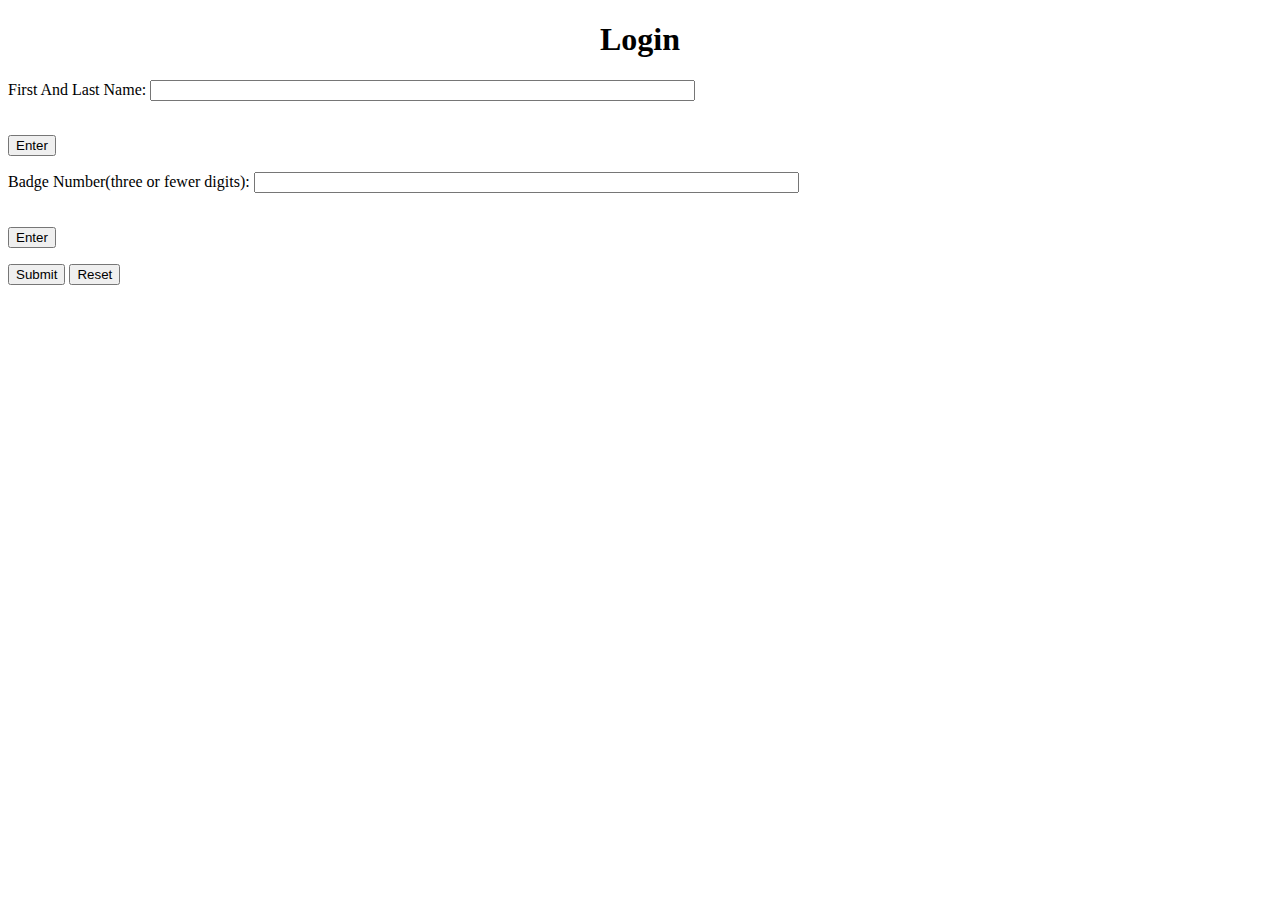
<file: space operations login.html>
<!DOCTYPE html>
<!--Jason Hardison-->
<html lang="en">
<head>
    <meta charset="UTF-8">
    <meta http-equiv="X-UA-Compatible" content="IE=edge">
    <meta name="viewport" content="width=device-width, initial-scale=1.0">
    <title>Document</title>
</head>
<body>
    <h1 style="text-align: center"> Login </h1>          
<form name="RegForm" action="UAT Space Program3.html" onsubmit="return UAT_Space_Program3"> 
    <p>First And Last Name: <input type="text" size=65 name="Name"> </p><br>
    <input type = "submit" formaction="space operations login.html" value = "Enter" onclick="validateName()"> 
    <script type = "text/javascript">
        function validateName() {
            var nameElement = document.getElementById("Name");
            while (nameElement.innerHTML.length > 20) {
                alert("Please input a string less than 20 characters long."); 
            } 
        }
    </script>
     <p>Badge Number(three or fewer digits): <input type="text" size=65 name="Password"> </p><br>
     <input type = "submit"  formaction="space operations login.html" value = "Enter" onclick="validatePass()"> 
     <script type="text/javascript">
        function validatePass() {
            var badgeElement = document.getElementById("Password");
            do {
                alert("Please input a number less than or equal to 3 digits long."); 
            } while (badgeElement.innerHTML.length <= 3);
            alert(badgeElement);
        }
        //Declarations 
        var sumOfnumbers = 0;
        var numberOfLoops = 10;
        //var counter = 1;
   //do {some statement} while (condition is not met)
        do {
        
            sumOfnumbers += 1;//
           // counter++;  +; 
           // alert(sumOfnumbers)
               // }
           } while (sumOfnumbers <=numberOfLoops - 1); //counter <=numberOfLoops
       
    </script>
  
    <p><input type="submit" value="Submit" name="Submit">     
        <input type="reset" value="Reset" name="Reset">  
    </p>     
</form>
</body>
</html>
</file>
